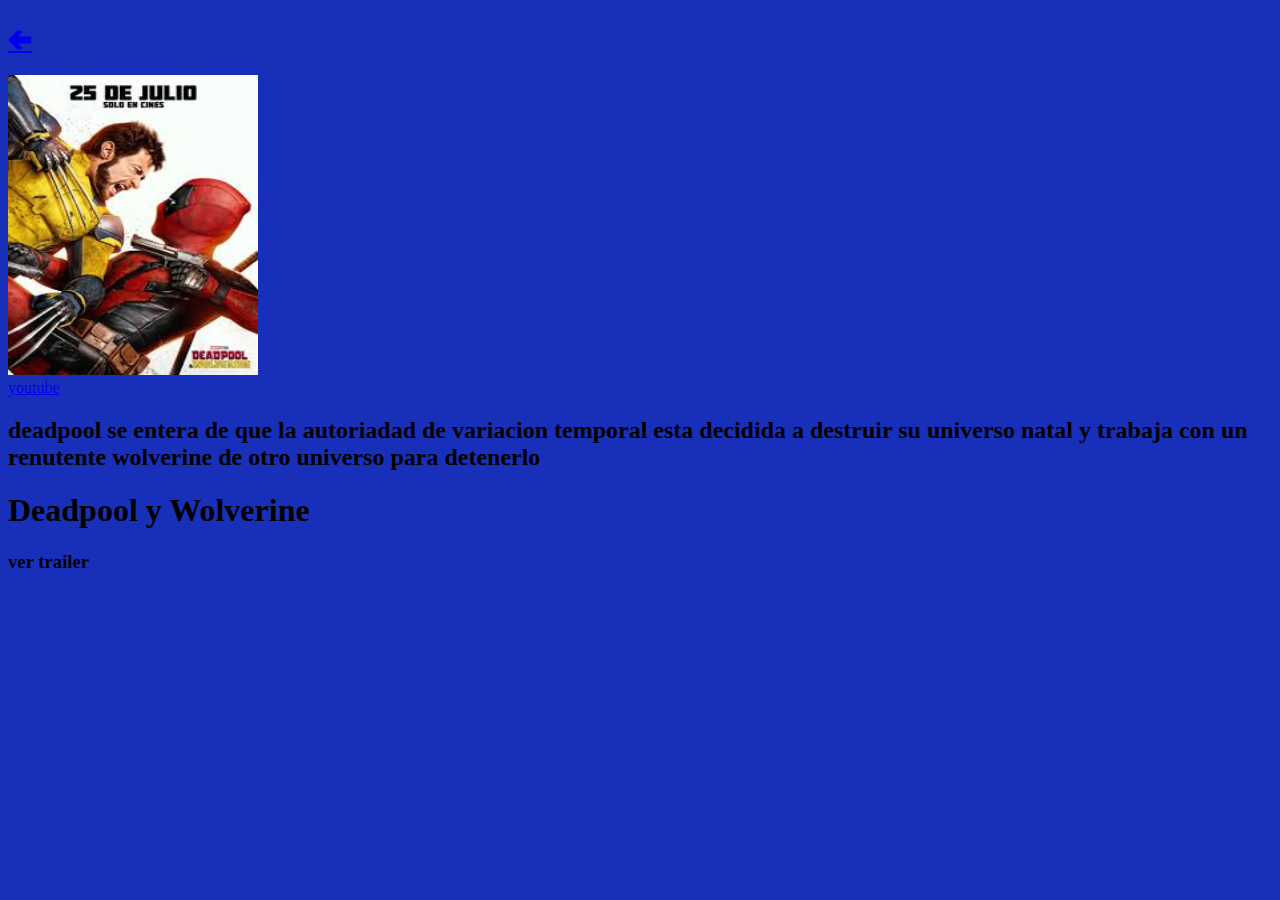
<file: infomovie.html>
<!DOCTYPE html>
<html lang="en">
<head>
    <meta charset="UTF-8">
    <meta name="viewport" content="width=device-width, initial-scale=1.0">
    <title>infomovie</title>
    <link rel="stylesheet" href="style5.css">
</head>

<body>
    <div>
        <nav>
            <a href="index.html">
        </nav>

        <article>
        <h2 href="infomovie.html" >🡰</h2>
        <img src="imagenes/deadpool.jpg">
        </article>
        <a href="https://youtu.be/UzFZR2dRsSY?si=dT2CwF9R41hUbmJI">youtube</a>
           
        <h2 class="caja">deadpool se entera de que la autoriadad de variacion
             temporal esta decidida a destruir su universo 
            natal y trabaja con un renutente wolverine de otro universo para detenerlo 
        </h2>

        <h1>Deadpool y Wolverine</h1>
        <h3>ver trailer</h3>
    </div>
</body>
</html>
</file>
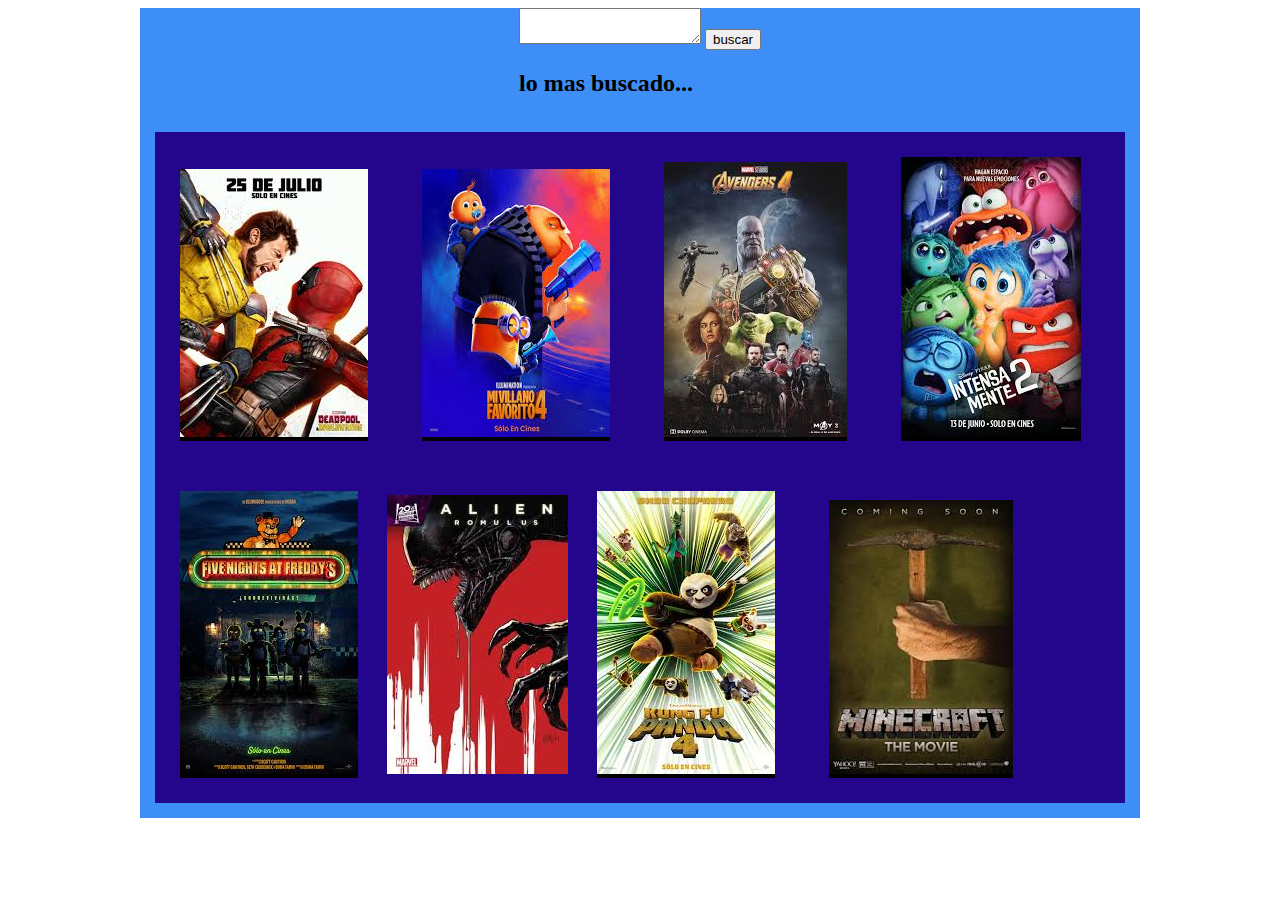
<file: peliculas.html>
<!DOCTYPE html>
<html lang="en">

<head>
    <meta charset="UTF-8">
    <meta name="viewport" content="width=device-width, initial-scale=1.0">
    <title>peliculas</title>
    <link rel="stylesheet" href="style3.css">
</head>

<body>
    <div class="pagina">
        <header>
            <form action="">
                <textarea name="buscador" id="busqueda"></textarea>
                <button>buscar</button>
            </form>
            <h2>lo mas buscado...</h2>
        </header>
    
        <nav>
    
        </nav>
    
        <article>
            <div class="caja">
                <div class="fila">
                    <img src="imagenes/deadpool.jpg" alt="" >
    
                </div>
                <div class="fila">
                    <img src="imagenes/mivillano.jpg" alt="">
    
    
                </div>
                <div class="fila">
                    <img src="imagenes/avengers.jpg" alt="">
    
                </div>
                <div class="fila">
                    <img src="imagenes/intensamente.jpg" alt="">
    
                </div>
                <div class="fila">
                    <img src="imagenes/fnaf.jpg" alt="">
    
                </div>
                <img src="imagenes/alien.jpg" alt="">
    
                <div class="fila">
                    <img src="imagenes/po.jpg" alt="">
    
                </div>
                <div class="fila">
                    <img src="imagenes/MINECRAFT.jpg" alt="">
                </div>
            </div>
        </article>
    </div>
    
</body>




































</div>

</body>

</html>
</file>
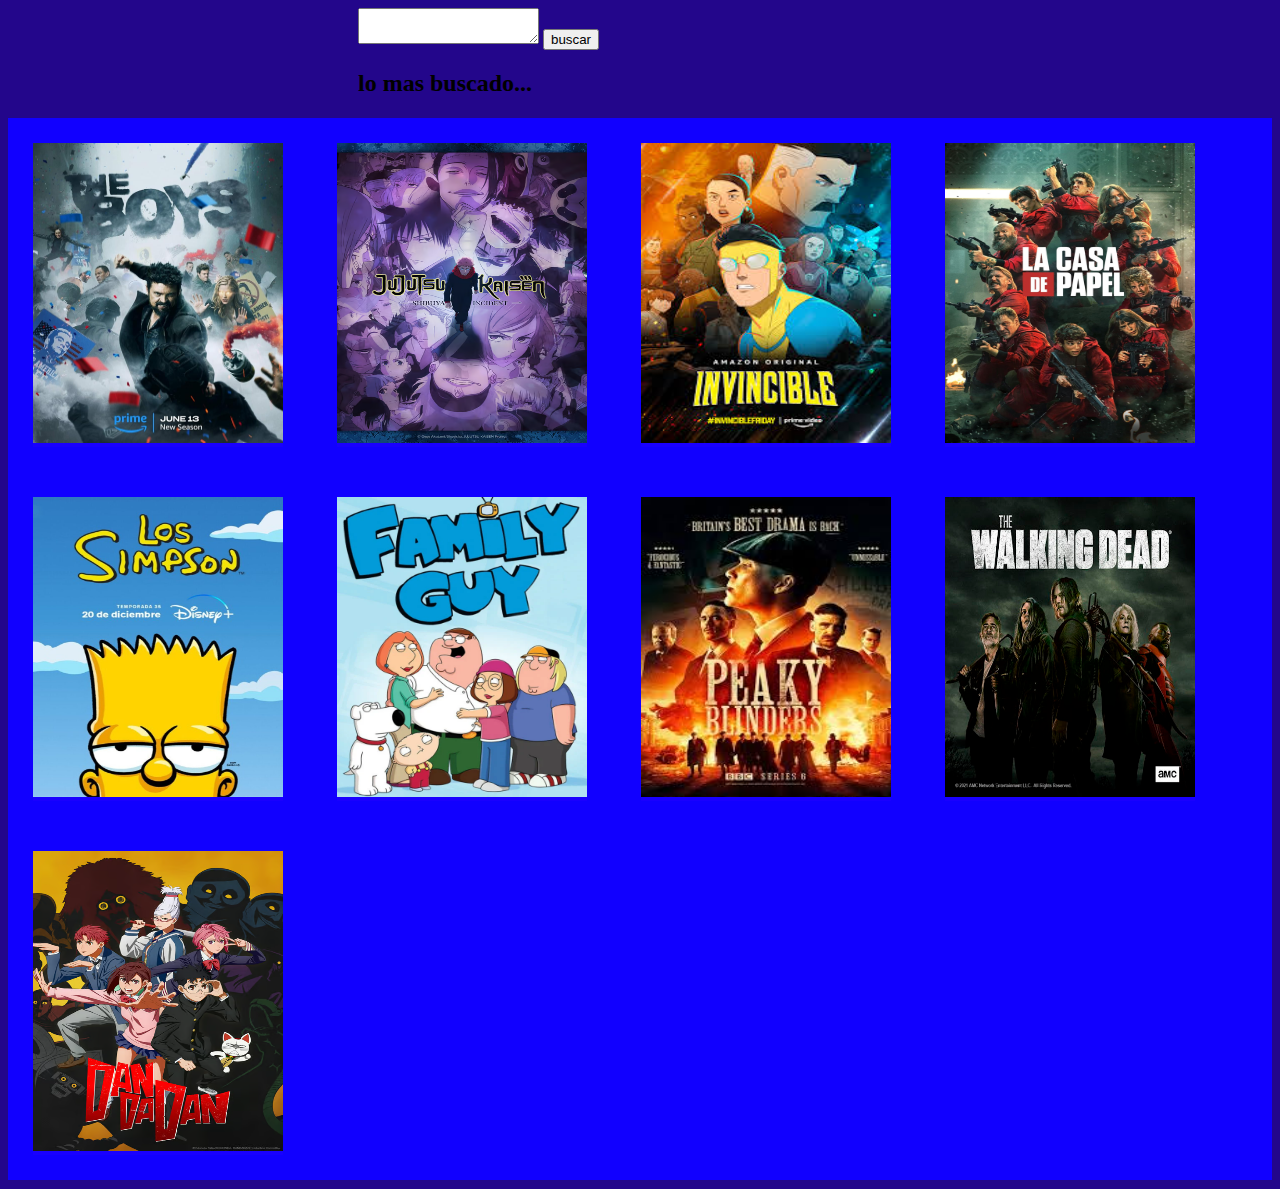
<file: series.html>
<!DOCTYPE html>
<html lang="en">
<head>
    <meta charset="UTF-8">
    <meta name="viewport" content="width=device-width, initial-scale=1.0">
    <title>series</title>
    <link rel="stylesheet" href="style4.css">
</head>

<body>
    <div class="series">
        <header>
            <form action="">
                <textarea name="buscador" id="busqueda"></textarea>
                <button>buscar</button>
            </form>
            <h2>lo mas buscado...</h2>
        </header>

        <article>
             <div class="caja">
                 <div class="fila">
                     <img src="imagenes/the boys.jpg" alt="">


                 </div>
                 <div class=" fila">
                     <img src="imagenes/jujutsu kaisen.avif" alt="">


                 </div>
                 <div class="fila">
                     <img src="imagenes/invencible.jpg" alt="">


                 </div>
                 <div class="fila">
                    <img src="imagenes/la casa de papel.jpg" alt="">


                 </div>
                 <div class="fila">
                     <img src="imagenes/los simpsons.jpg" alt="">


                 </div>
                 <div class="fila">
                     <img src="imagenes/padre de familia.webp" alt="">


                 </div>
                 <div class="fila">
                     <img src="imagenes/peaky blinders.jpg" alt="">


                 </div>
                 <div class="fila">
                     <img src="imagenes/the walking dead.jpg" alt="">
                    

                 </div>
                 <div class="fila">
                    <img src="imagenes/dandadan.avif" alt="">

                 </div>
             </div>
          </article>
    </div>
</body>
</html>
</file>
<file: style5.css>
body{
    display: flex;
    justify-content: left;
    background-color:rgb(24, 48, 185); ;
}

div{
}

img{
    width: 250px;
    height: 300px;
}

h2{
    display: flex;
    flex-direction: column;
    align-items: 
}

article {
    

}

h2{
    display: flex;
    flex-direction:column-reverse;
}

.caja{
    display: flex;
    align-items: left
}
</file>
<file: style3.css>
body{
    display: flex;
    justify-content: center;
}
header{
    display: flex; 
    flex-direction: column;
    justify-content: center;

}
.pagina{
    width: 1000px;
    display: flex;
    flex-direction: column;
    background-color: rgb(61, 142, 247);
    justify-content: center;
    align-items: center;

}
.caja{
    display: inline-block;
    flex-direction: column;
    align-items: center;
    margin: 15px;
    background-color: rgb(35, 6, 139);
}
.fila{
    display: inline-block;
    flex-direction: column;
    align-items: center;
    margin: 25px;
    background-color: black;
}
</file>
<file: style4.css>
body{
    display: flex;
    justify-content: center;
    background-color:rgb(35, 6, 139); ;
}
header{
    display: flex;
    justify-content: center;
    flex-direction: column;
    margin-left: 350px;
}
article{
    display: flex;
    flex-direction: column;
    align-items: center;
}
div{
    
    
}
.caja{
    width: 100%;
    background-color: rgb(17, 0, 255);
    margin: 1px;
    display: inline-block;
}
.fila{
    display: inline-block;
    flex-direction: column;
    align-items: center;
    margin: 25px;
    background-color: rgb(25, 0, 255);
}
    
img{
    width: 250px;
    height: 300px;
}
h2{
    display: inline-block;
    flex-direction: column;
    align-items: center;
}
</file>
